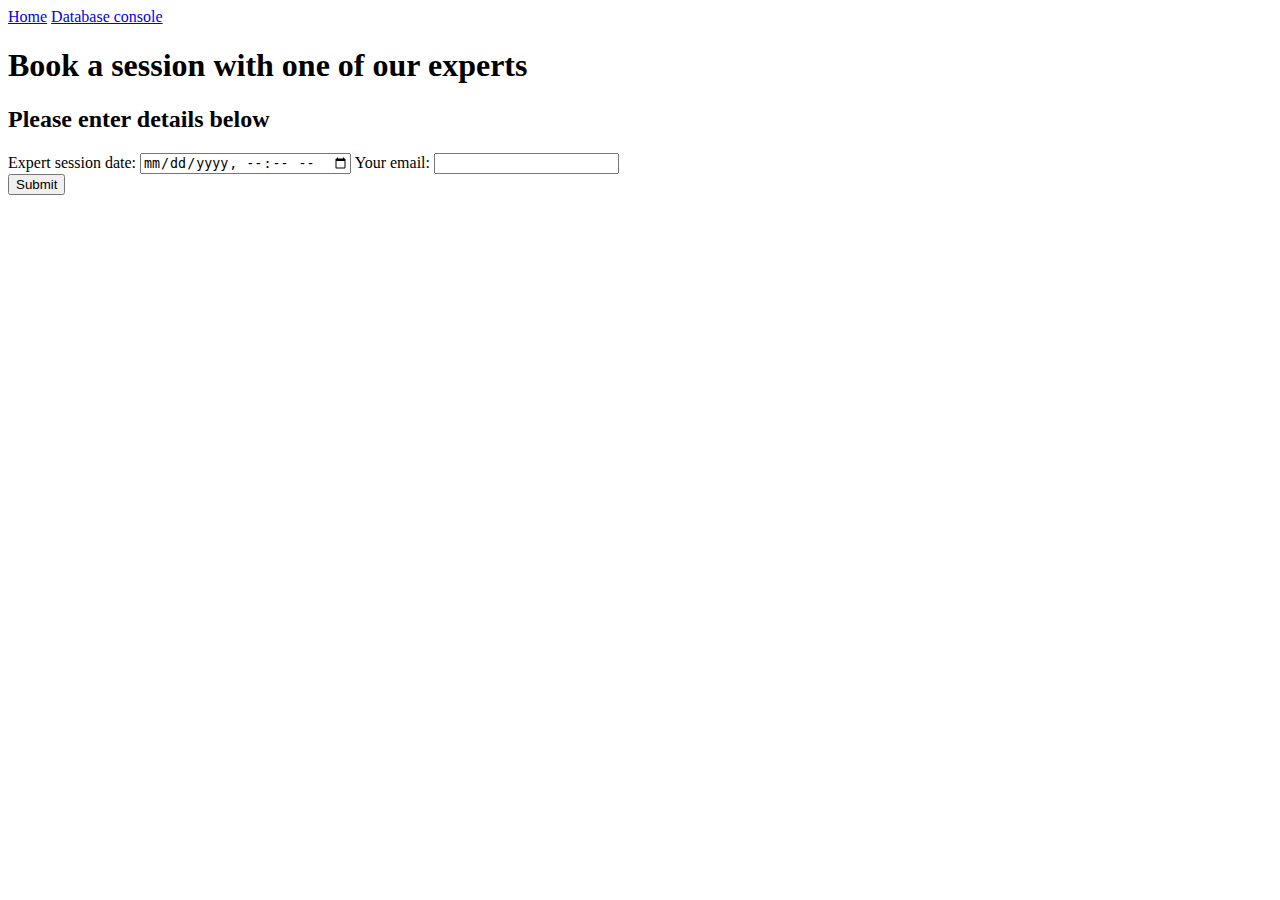
<file: src/main/resources/templates/index.html>
<!DOCTYPE html>
<html xmlns="http://www.w3.org/1999/xhtml" xmlns:th="http://www.thymeleaf.org">

<head>
    <meta charset="UTF-8">
    <title>Book a session with one of our experts</title>
    <link rel="icon" type="image/x-icon" th:href="@{favicon.ico}">
    <link rel="stylesheet" th:href="@{styles.css}">
</head>

<header>
    <a href="/">Home</a>
    <a href="/h2-console" target="_blank">Database console</a>
</header>

<body>
    <main>
        <h1>Book a session with one of our experts</h1>
        <h2>Please enter details below</h2>
        <form th:action="@{/scheduled}" method="post" th:object="${scheduledSession}">
            <div>
                <label for="schedule-date">Expert session date:</label>
                <input type="datetime-local" th:field="${scheduledSession.sessionDate}" id="schedule-date" required />
                <label for="schedule-attendee">Your email:</label>
                <input type="email" th:field="${scheduledSession.attendeeEmail}" id="schedule-attendee" required />
            </div>
            <div>
                <button type="submit" class="button">Submit</button>
            </div>
        </form>
    </main>
</body>

</html>
</file>
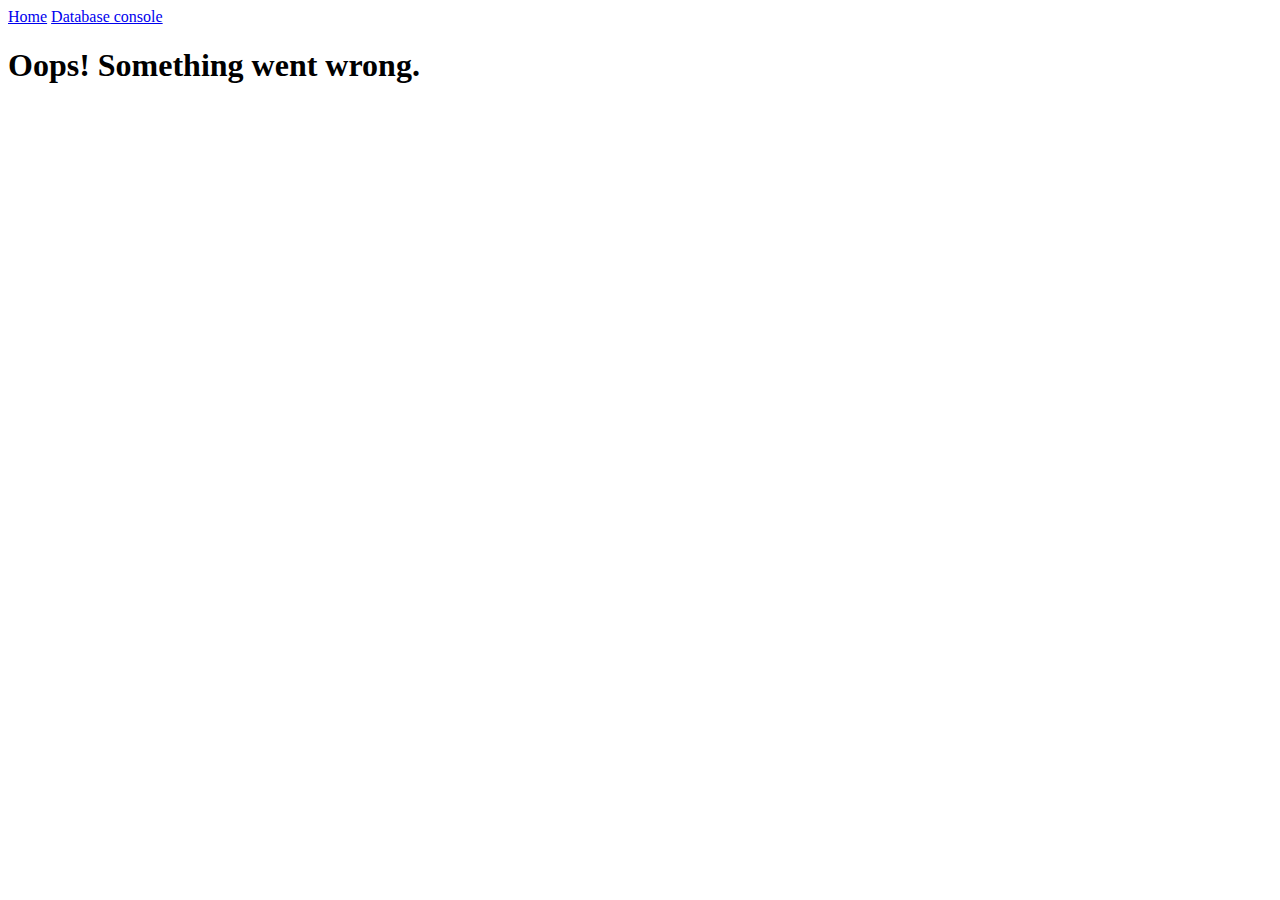
<file: src/main/resources/templates/caught-error.html>
<!DOCTYPE html>
<html xmlns="http://www.w3.org/1999/xhtml" xmlns:th="http://www.thymeleaf.org">

<head>
    <meta charset="UTF-8">
    <title>Oops! Something went wrong.</title>
    <link rel="icon" type="image/x-icon" th:href="@{favicon.ico}">
    <link rel="stylesheet" th:href="@{styles.css}">
</head>

<header>
    <a href="/">Home</a>
    <a href="/h2-console" target="_blank">Database console</a>
</header>

<body>
    <main>
        <h1>Oops! Something went wrong.</h1>
        <h3 th:text="${errorMessage.errorMessage}"></h3>    
    </main>
</body>

</html>
</file>
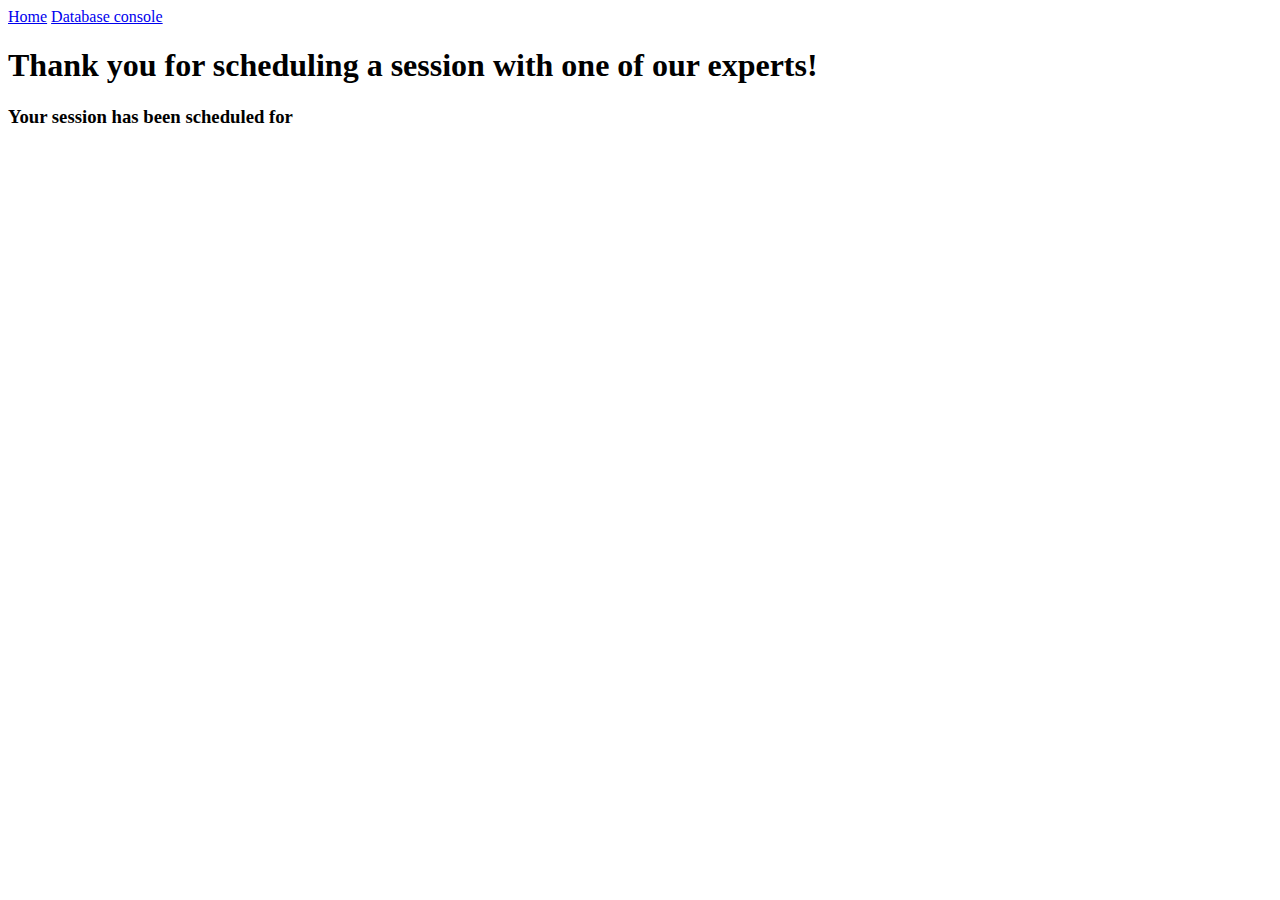
<file: src/main/resources/templates/scheduled.html>
<!DOCTYPE html>
<html xmlns="http://www.w3.org/1999/xhtml" xmlns:th="http://www.thymeleaf.org">

<head>
    <meta charset="UTF-8">
    <title>Your session with one of our experts has been scheduled</title>
    <link rel="icon" type="image/x-icon" th:href="@{favicon.ico}">
    <link rel="stylesheet" th:href="@{styles.css}">
</head>

<header>
    <a href="/">Home</a>
    <a href="/h2-console" target="_blank">Database console</a>
</header>

<body>
    <main>
        <h1>Thank you for scheduling a session with one of our experts!</h1>
        <h3>Your session has been scheduled for</h3>
        <h3 th:text="${#temporals.format(scheduledSession.sessionDate, 'dd/MM/yyyy HH:mm')}"></h3>
    </main>
</body>

</html>
</file>
